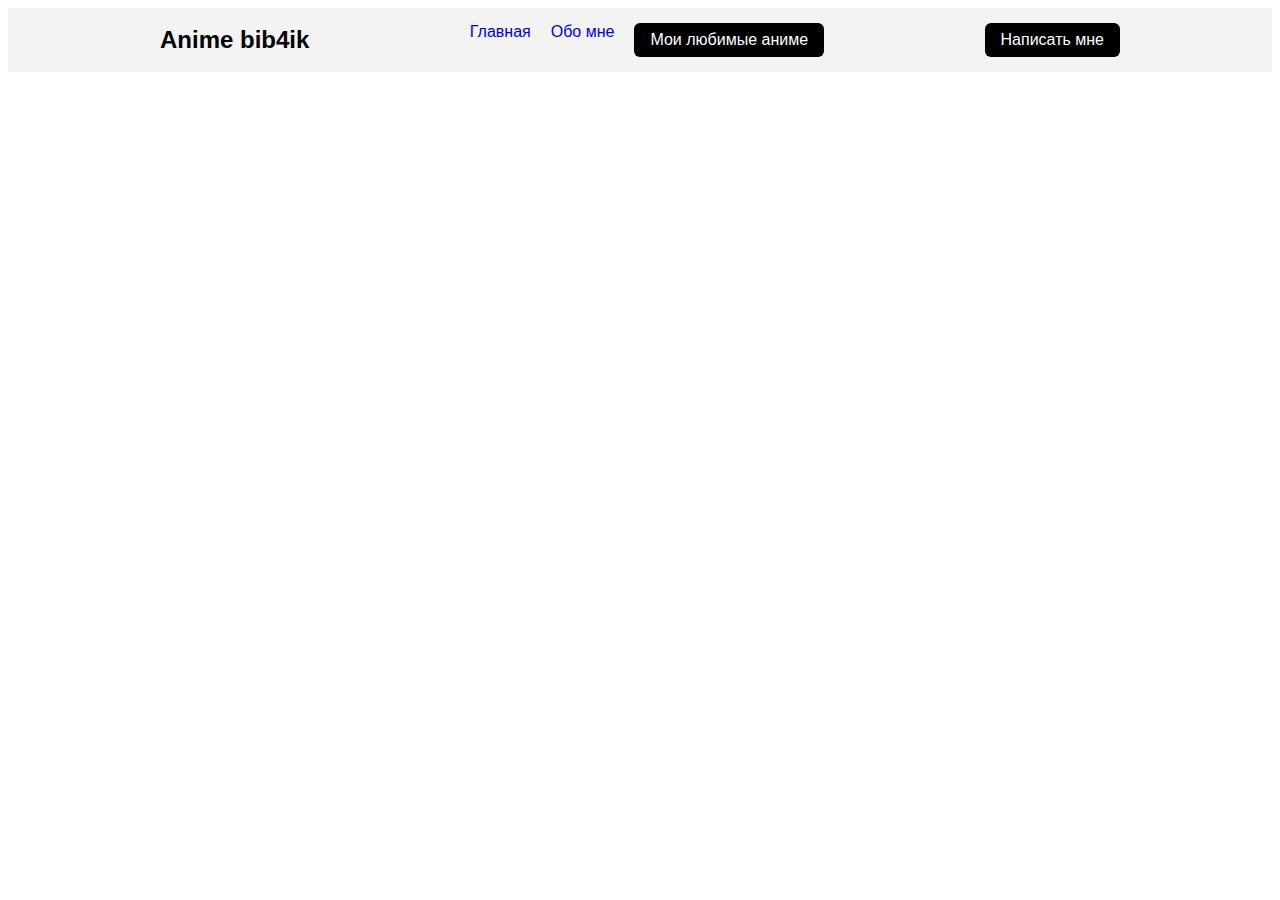
<file: index.html>
<!doctype html>
<html lang="ru">
<head>
    <meta charset="UTF-8">
    <meta name="viewport"
          content="width=device-width, user-scalable=no, initial-scale=1.0, maximum-scale=1.0, minimum-scale=1.0">
    <meta http-equiv="X-UA-Compatible" content="ie=edge">

    <link rel="stylesheet" href="main.css">
    <title>Document</title>

</head>
<body>

<div class="header">
    <div class="container">
        <div class="header-inner">

            <div class="logo">Anime bib4ik</div>

            <div class="nav">
                <a href="index.html">Главная</a>
                <a href="Kola.html">Обо мне</a>
                <a href="#" class="btn">Мои любимые аниме </a>
            </div>

            <a href="https://t.me/B1b4ik" class="btn">Написать мне</a>

        </div>
    </div>
</div>

</body>
</html>
</file>
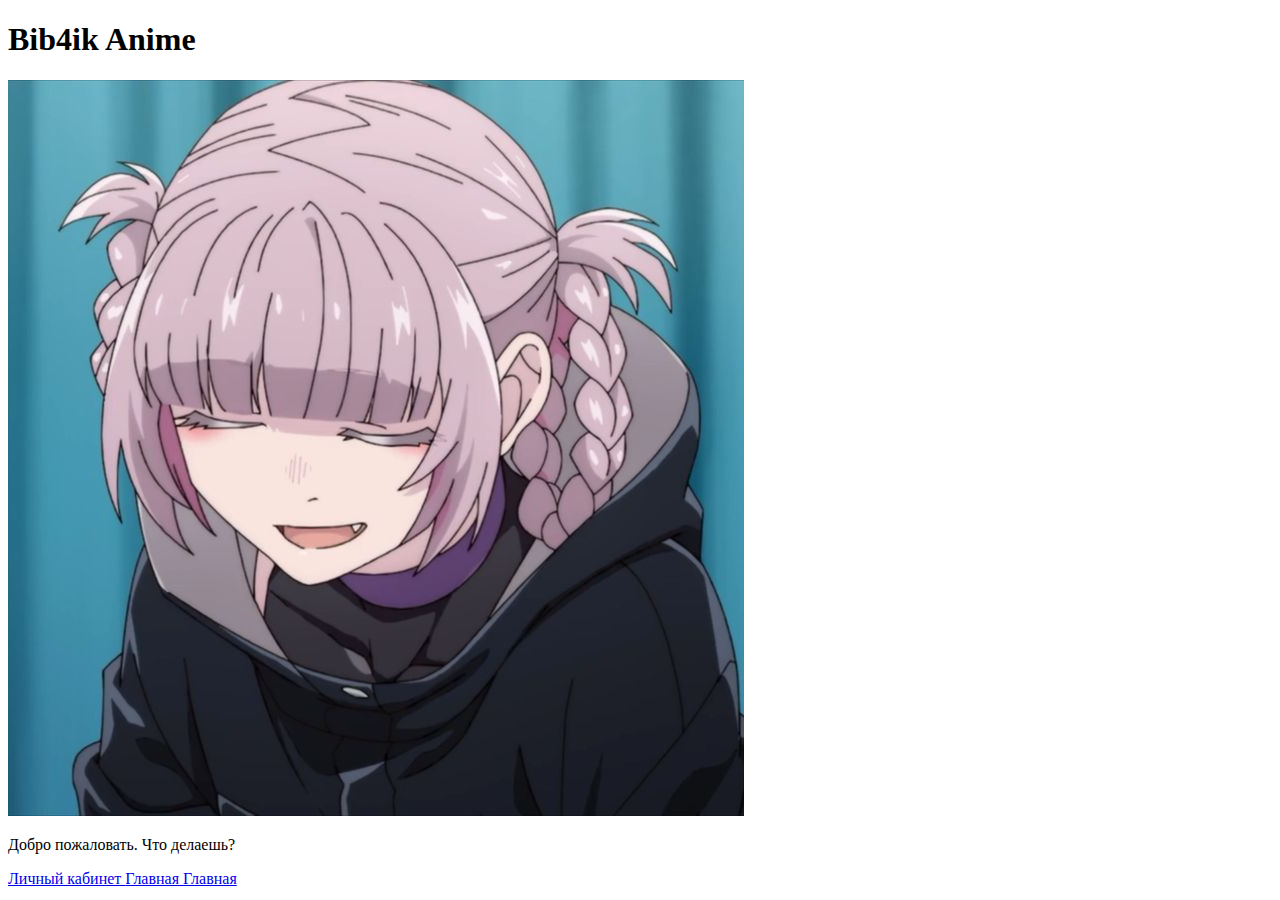
<file: Kola.html>
<!DOCTYPE html>
<html>
<head>
    <meta charset="UTF-8">
    <title>Hello</title>
    <link rel="icon" type="image/x-icon" href="nadzuna.jpg">
    <link href="https://cdn.jsdelivr.net/npm/bootstrap@5.3.8/dist/css/bootstrap.min.css" rel="stylesheet"
          integrity="sha384-sRIl4kxILFvY47J16cr9ZwB07vP4J8+LH7qKQnuqkuIAvNWLzeN8tE5YBujZqJLB" crossorigin="anonymous">
</head>
<body>
<div class="container text-center my-1">
    <div class="row">
        <div class="col-lg-6 mx-auto">
            <h1 class="fw-light">Bib4ik Anime</h1>
            <img src="nadzuna.jpg" alt="oops"/>
            <p class="lead">Добро пожаловать. Что делаешь?</p>
            <a href="https://site.yummyani.me/users/id6506"
               target="_blank"
               class="btn btn-primary">
                Личный кабинет
            </a>
            <a href="https://site.yummyani.me/"
               target="_blank"
               class="btn btn-secondary">
                Главная
            </a>
            <a href="index.html">Главная</a>
        </div>
    </div>
</div>
</body>
</html>
</file>
<file: main.css>
*{
    font-family: Arial, Helvetica, sans-serif;
}

.container {
    max-width: 960px;
    margin: 0 auto;
}

.header {
    background: #f3f3f3;
    padding: 15px 0;
}

.header-inner {
    display: flex;
    align-items: center;
    justify-content: space-between;
}

.logo {
    font-size: 24px;
    font-weight: bold;
}

.nav {
    display: flex;
    gap: 20px;
}

.nav a {
    text-decoration: none;
    font-weight: 500;
}

.btn {
    padding: 8px 16px;
    background: black;
    color: white;
    border-radius: 6px;
    text-decoration: none;
}
</file>
